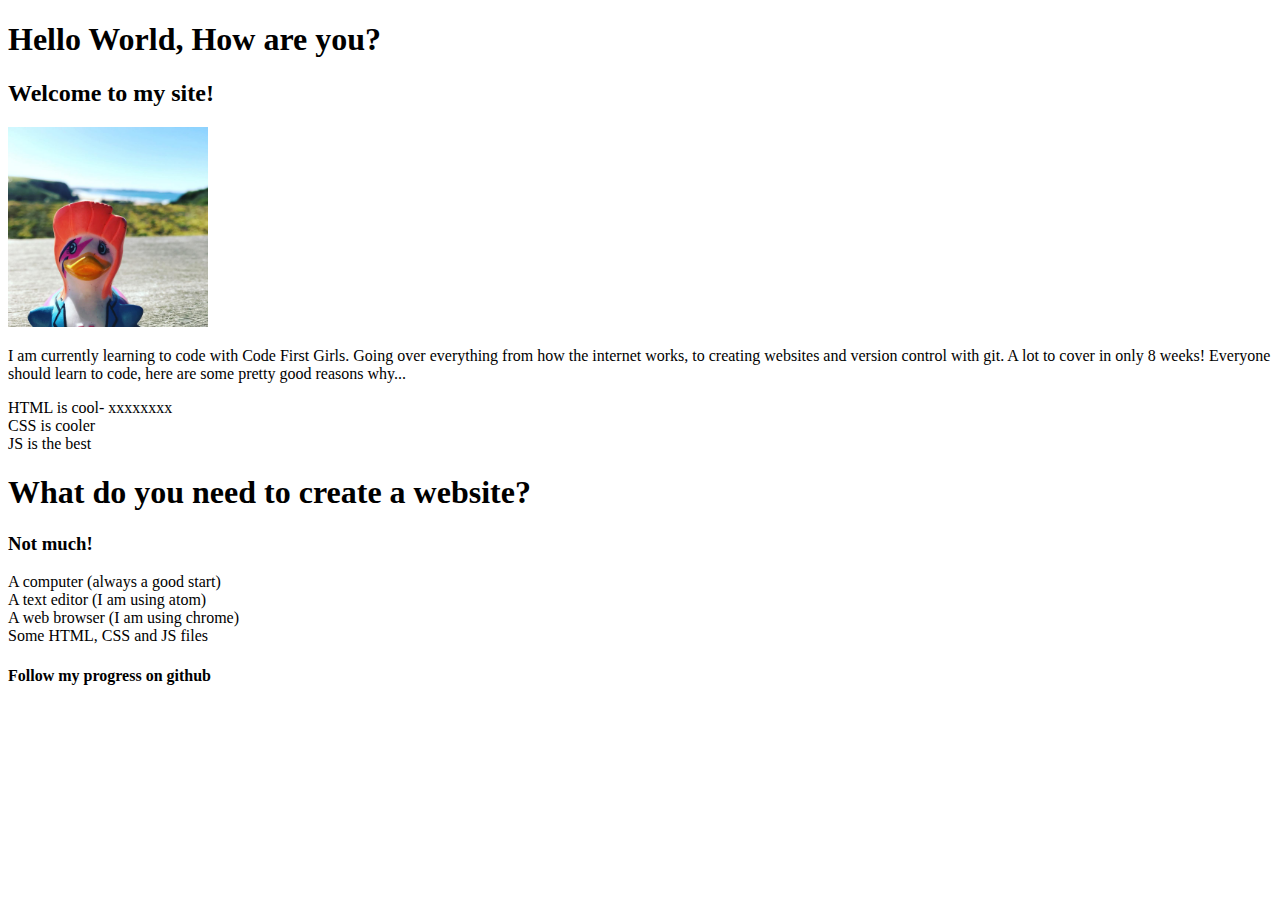
<file: index.html>
<!DOCTYPE html>
<html>
  <body>
    <h1>Hello World, How are you?</h1>
<h2>Welcome to my site!</h2>
<img src= "./duck.jpg" alt="A local image" width= "200px">

<p>I am currently learning to code with Code First Girls. Going over everything from how the
internet works, to creating websites and version control with git. A lot to cover in only 8 weeks!
Everyone should learn to code, here are some pretty good reasons why...</p>

<li>HTML is cool- xxxxxxxx</li>
<li>CSS is cooler</li>
<li>JS is the best</li>

<h1>What do you need to create a website?</h1>

<h3>Not much!</h3>
<li>A computer (always a good start)</li>
<li>A text editor (I am using atom)</li>
<li>A web browser (I am using chrome)</li>
<li>Some HTML, CSS and JS files</li>

<h4>Follow my progress on github</h4>
</body>
</html>
</file>
